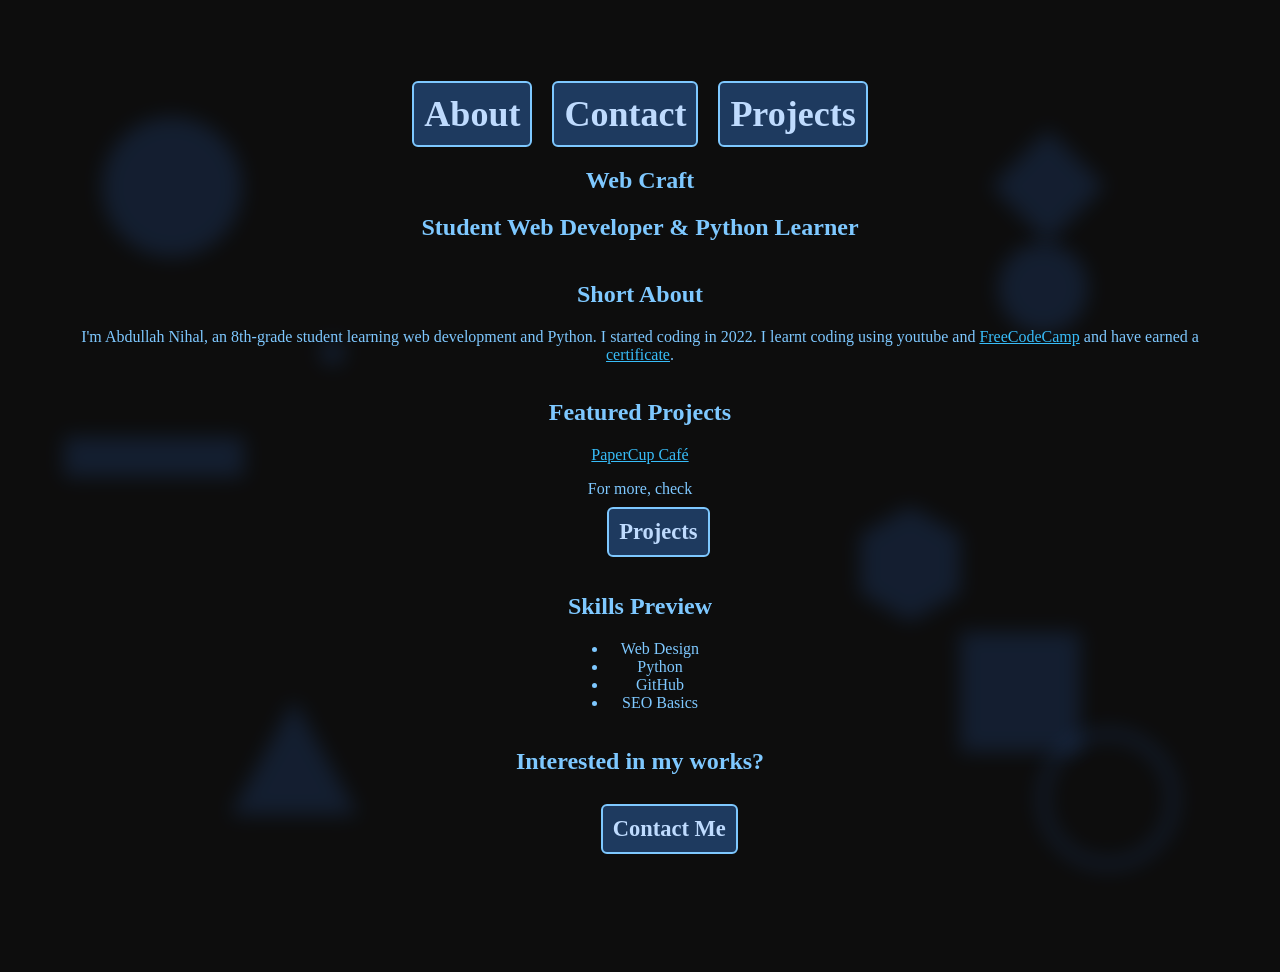
<file: index.html>
<!DOCTYPE html>
<html lang="en">

<head>
    <link rel="stylesheet" href="index.css">
    <meta charset="UTF-8">
    <meta name="viewport" content="width=device-width, initial-scale=1.0">
    <title>Web Craft | Portfolio</title>
</head>

<body>
    <div class="shape circle"></div>
    <div class="shape square"></div>
    <div class="shape triangle"></div>
    <div class="shape circle2"></div>
    <div class="shape diamond"></div>
    <div class="shape rectangle"></div>
    <div class="shape ring"></div>
    <div class="shape dot"></div>
    <div class="shape hexagon"></div>

    <header>
        <nav class="btnholder">
            <a href="About/about.html" class="button">About</a>
            <a href="Contact/contact.html" class="button">Contact</a>
            <a href="Projects-portfolio/project.html" class="button">Projects</a>
        </nav>
    </header>

    <main>

        <section class="hero">
            <h1>Web Craft</h1>
            <h2>Student Web Developer & Python Learner</h2>
        </section>

        <section class="short-about">
            <h2>Short About</h2>
            <p>I'm Abdullah Nihal, an 8th-grade student learning web development and Python. I started coding in 2022. I learnt coding using
                youtube and <a href="freecodecamp.org">FreeCodeCamp</a> and have earned a <a
                    href="https://freecodecamp.org/certification/abdullah_nihal/responsive-web-design-v9" target="_blank">certificate</a>.
            </p>
        </section>

        <section class="Featured-Project">
            <h2>Featured Projects</h2>
            <a href="https://dev-nihal.github.io/PaperCupcafe-demo/"> PaperCup Café</a>
            <p>For more, check <a href="Projects-portfolio/project.html" class="small-button">Projects</a></p>
        </section>

        <section class="Skill">
            <h2>Skills Preview</h2>
            <ul>
                <li>Web Design</li>
                <li>Python</li>
                <li>GitHub</li>
                <li>SEO Basics</li>
            </ul>
        </section>
    </main>
    <footer>
        <h2>Interested in my works?</h2>
        <a href="" class="small-button">Contact Me</a>
    </footer>
</body>

</html>
</file>
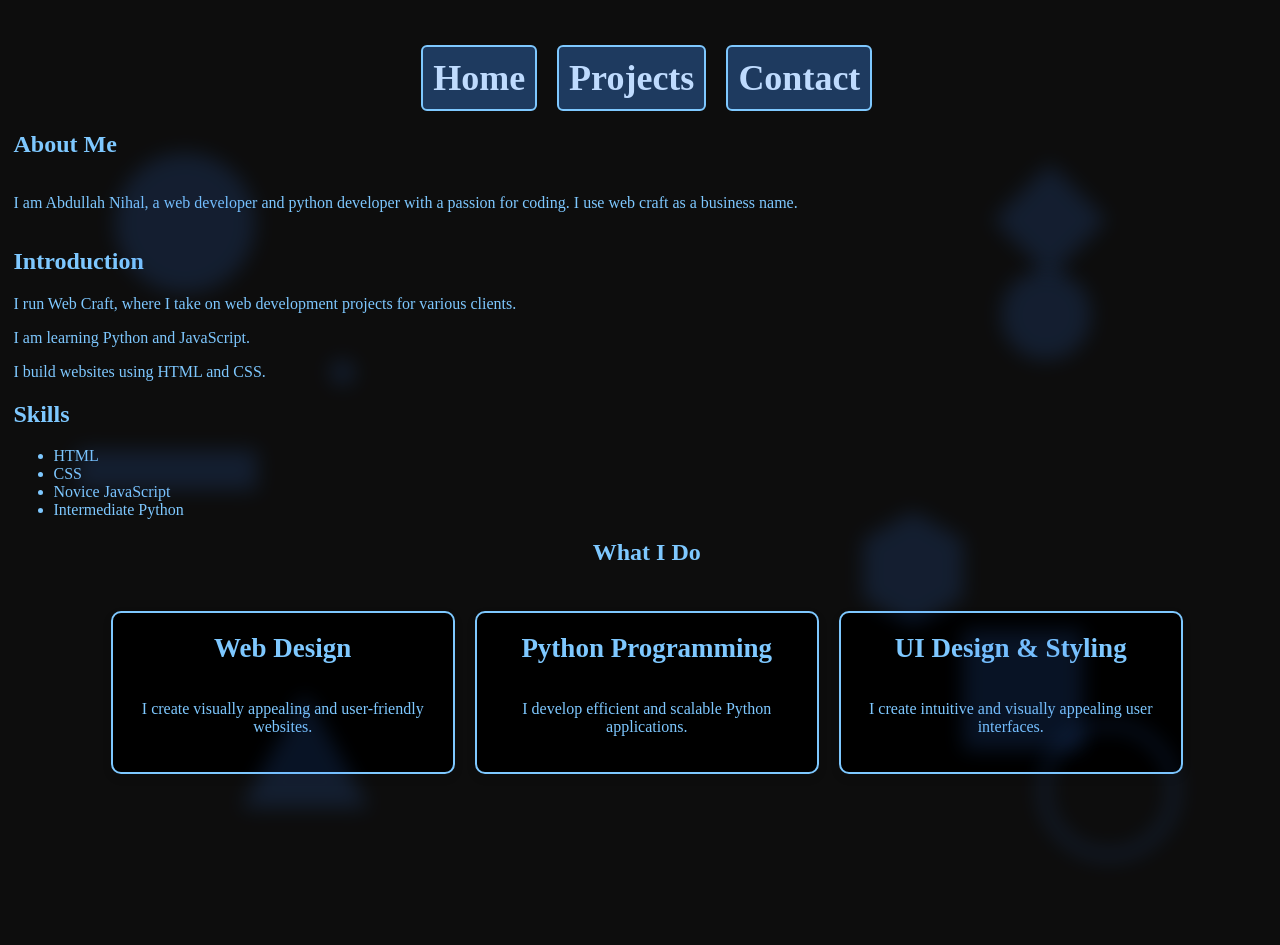
<file: About/about.html>
<!DOCTYPE html>
<html lang="en">
<head>
    <link rel="stylesheet" href="about.css">
    <meta charset="UTF-8">
    <meta name="viewport" content="width=device-width, initial-scale=1.0">
    <title>About | Portfolio</title>
</head>
<body>
    <section class="background">
        <div class="shape circle"></div>
        <div class="shape square"></div>
        <div class="shape triangle"></div>
        <div class="shape circle2"></div>
        <div class="shape diamond"></div>
        <div class="shape rectangle"></div>
        <div class="shape ring"></div>
        <div class="shape dot"></div>
        <div class="shape hexagon"></div>
    </section>

    <header class="btnholder">
        <a href="../index.html" class="button">Home</a>
        <a href="../Projects-portfolio/project.html" class="button">Projects</a>
        <a href="../Contact/contact.html" class="button">Contact</a>
    </header>

    <main>
        <section class="hero">
            <h1>About Me</h1>
            <p>I am Abdullah Nihal, a web developer and python developer with a passion for coding. I use web craft as a business name.</p>
        </section>

        <section class="intro">
            <h2>Introduction</h2>
            <p>I run Web Craft, where I take on web development projects for various clients.</p>
            <p>I am learning Python and JavaScript.</p>
            <p>I build websites using HTML and CSS.</p>
        </section>

        <section class="skills">
            <h2>Skills</h2>
            <ul>
                <li>HTML</li>
                <li>CSS</li>
                <li>Novice JavaScript</li>
                <li>Intermediate Python</li>
            </ul>
        </section>

        <h2 style="text-align: center;">What I Do</h2>

        <section class="card-container">
            <div class="cards">
                <h3>Web Design</h3>
                <p>I create visually appealing and user-friendly websites.</p>
            </div>

            <div class="cards">
                <h3>Python Programming</h3>
                <p>I develop efficient and scalable Python applications.</p>
            </div>

            <div class="cards">
                <h3>UI Design & Styling</h3>
                <p>I create intuitive and visually appealing user interfaces.</p>
            </div>
        </section>
    </main>
</body>
</html>
</file>
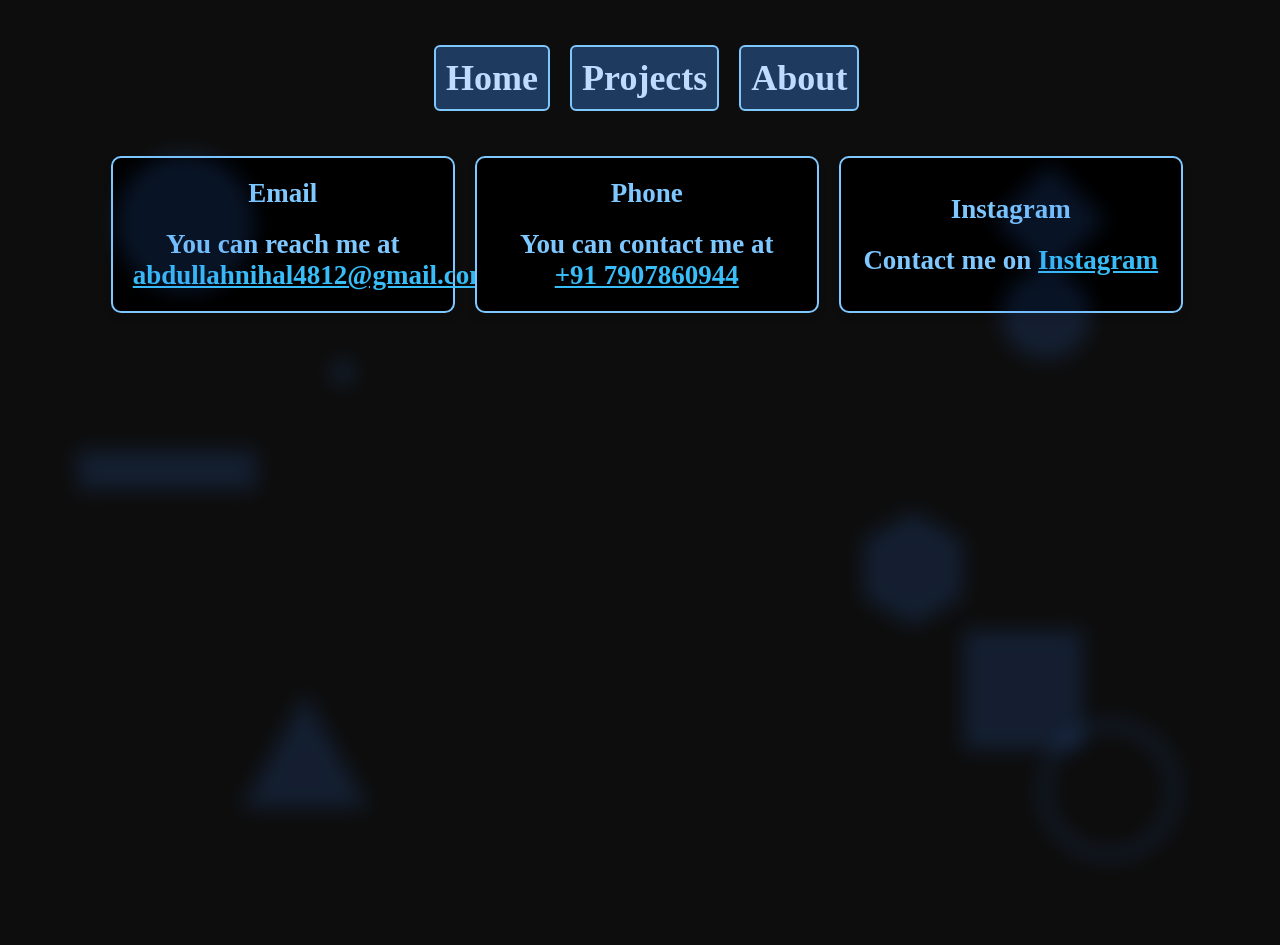
<file: Contact/contact.html>
<!DOCTYPE html>
<html lang="en">
<head>
    <meta charset="UTF-8">
    <meta name="viewport" content="width=device-width, initial-scale=1.0">
    <link rel="stylesheet" href="contact.css">
    <title>Contact | Portfolio</title>
</head>
<body>
    <section class="background">
        <div class="shape circle"></div>
        <div class="shape square"></div>
        <div class="shape triangle"></div>
        <div class="shape circle2"></div>
        <div class="shape diamond"></div>
        <div class="shape rectangle"></div>
        <div class="shape ring"></div>
        <div class="shape dot"></div>
        <div class="shape hexagon"></div>
    </section>

    <header class="btnholder">
        <a href="../index.html" class="button">Home</a>
        <a href="../Projects/projects.html" class="button">Projects</a>
        <a href="../About/about.html" class="button">About</a>
    </header>

    <main>
        <section class="card-container">
            <div class="cards">
                <h3>Email</h3>
                <p>You can reach me at <a href="mailto:abdullahnihal4812@gmail.com">abdullahnihal4812@gmail.com</a></p>
            </div>

            <div class="cards">
                <h3>Phone</h3>
                <p>You can contact me at <br><a href="tel:+917907860944">+91 7907860944</a></p>
            </div>

            <div class="cards">
                <h3>Instagram</h3>
                <p>Contact me on <a href="https://www.instagram.com/web._.craft/" target="_blank">Instagram</a></p>
            </div>
        </section>
    </main>
</body>
</html>
</file>
<file: index.css>
body{
    margin:0;
    padding: 4vh 5vw;
    min-height:100vh;
    background:#0d0d0d;
    position:relative;
    color:#7ec8ff;
}

main, footer {
    display: flex;
    flex-direction: column;
    align-items: center;
    text-align: center;
}

a {
    color: #38bdf8;
}


.btnholder {
    margin-top: 5vh;
    display: flex;
    flex-direction: row;
    flex-wrap: wrap;
    justify-content: center;
    align-items: center;
    gap: 20px;
}

.button {
    width: fit-content;
    display: flex;
    justify-content: center;
    align-items: center;
    border: 2px solid #7ec8ff;
    border-radius: 6px;
    font-size: 4vh;
    font-weight: bold;
    background-color: #1e3a5f;
    color: #bfdbfe;
    padding: 10px;
    text-decoration: none;
    transition: all 0.3s ease;
}

.small-button {
    width: fit-content;
    display: flex;
    justify-content: center;
    align-items: center;
    border: 2px solid #7ec8ff;
    border-radius: 6px;
    font-size: 2.5vh;
    font-weight: bold;
    background-color: #1e3a5f;
    color: #bfdbfe;
    padding: 10px;
    text-decoration: none;
    transition: all 0.3s ease;
    margin-top: 1vh;
    margin-left: 6.5vh;
}

.button:hover {
    background-color: #60a5fa;
    color: #0a1929;
    transform: translateY(-5px);
}

.small-button:hover {
    background-color: #60a5fa;
    color: #0a1929;
    transform: translateY(-5px);

}

/* Shared shape styles */
.shape{
    position:absolute;
    opacity:0.15;
    filter:blur(10px);
    animation-iteration-count:infinite;
    animation-timing-function:ease-in-out;
}

/* Purple Circle */
.circle{
    width:12vw;
    height:12vw;
    min-width:60px;
    min-height:60px;
    max-width:140px;
    max-height:140px;

    border-radius:50%;
    background:#3b82f6;

    top:12%;
    left:8%;

    animation:drift1 14s infinite;
}

/* Blue Square */
.square{
    width:10vw;
    height:10vw;
    min-width:50px;
    min-height:50px;
    max-width:120px;
    max-height:120px;

    background:#3b82f6;

    top:65%;
    left:75%;

    animation:drift2 18s infinite;
}

/* Pink Triangle */
.triangle{
    width:0;
    height:0;

    border-left:5vw solid transparent;
    border-right:5vw solid transparent;
    border-bottom:9vw solid #3b82f6;

    top:72%;
    left:18%;

    animation:drift3 20s infinite;
}

/* Cyan Circle */
.circle2{
    width:8vw;
    height:8vw;
    min-width:40px;
    min-height:40px;
    max-width:90px;
    max-height:90px;

    border-radius:50%;
    background:#3b82f6;

    top:25%;
    left:78%;

    animation:drift4 16s infinite;
}

/* Animations */
@keyframes drift1{
    0%,100%{
        transform:translate(0,0);
    }
    50%{
        transform:translate(50px,70px);
    }
}

@keyframes drift2{
    0%,100%{
        transform:translate(0,0);
    }
    50%{
        transform:translate(-60px,-50px);
    }
}

@keyframes drift3{
    0%,100%{
        transform:translate(0,0) rotate(0deg);
    }
    50%{
        transform:translate(40px,-30px) rotate(10deg);
    }
}

@keyframes drift4{
    0%,100%{
        transform:translate(0,0);
    }
    50%{
        transform:translate(-40px,50px);
    }
}

/* Mobile */
@media (max-width:768px){

    .circle{
        width:20vw;
        height:20vw;
    }

    .square{
        width:18vw;
        height:18vw;
    }

    .triangle{
        border-left:8vw solid transparent;
        border-right:8vw solid transparent;
        border-bottom:14vw solid #3b82f6;
    }

    .circle2{
        width:14vw;
        height:14vw;
    }
}

.diamond{
    width:80px;
    height:80px;
    background:#3b82f6;

    top:15%;
    right:15%;

    transform:rotate(45deg);
    animation:drift2 22s infinite;
}

/* Rectangle */
.rectangle{
    width:180px;
    height:40px;
    background:#3b82f6;

    top:45%;
    left:5%;

    animation:drift1 25s infinite;
}

/* Ring */
.ring{
    width:120px;
    height:120px;

    border:10px solid #3b82f6;
    border-radius:50%;

    top:75%;
    right:8%;

    animation:drift4 18s infinite;
}

/* Small Dot */
.dot{
    width:25px;
    height:25px;

    background:#3b82f6;
    border-radius:50%;

    top:35%;
    left:25%;

    animation:drift3 12s infinite;
}

/* Hexagon */
.hexagon{
    width:100px;
    height:58px;
    background:#3b82f6;

    top:55%;
    right:25%;

    animation:drift1 17s infinite;
}

.hexagon::before,
.hexagon::after{
    content:"";
    position:absolute;
    width:0;
    border-left:50px solid transparent;
    border-right:50px solid transparent;
}

.hexagon::before{
    bottom:100%;
    border-bottom:29px solid #3b82f6;
}

.hexagon::after{
    top:100%;
    border-top:29px solid #3b82f6;
}
</file>
<file: About/about.css>
body{
    margin:0;
    margin-left: 1.5vh;
    min-height:100vh;
    background:#0d0d0d;
    position:relative;
    color:#7ec8ff;
}

a {
    color: #38bdf8;
}

.hero {
    display: flex;
    flex-direction: column;
}

.btnholder {
    margin-top: 5vh;
    display: flex;
    flex-direction: row;
    flex-wrap: wrap;
    justify-content: center;
    align-items: center;
    gap: 20px;
}

.button {
    width: fit-content;
    display: flex;
    justify-content: center;
    align-items: center;
    border: 2px solid #7ec8ff;
    border-radius: 6px;
    font-size: 4vh;
    font-weight: bold;
    background-color: #1e3a5f;
    color: #bfdbfe;
    padding: 10px;
    text-decoration: none;
    transition: all 0.3s ease;
}

.small-button {
    width: fit-content;
    display: flex;
    justify-content: center;
    align-items: center;
    border: 2px solid #7ec8ff;
    border-radius: 6px;
    font-size: 2.5vh;
    font-weight: bold;
    background-color: #1e3a5f;
    color: #bfdbfe;
    padding: 10px;
    text-decoration: none;
    transition: all 0.3s ease;
    margin-top: 1vh;
}

.button:hover {
    background-color: #60a5fa;
    color: #0a1929;
    transform: translateY(-5px);
}

.small-button:hover {
    background-color: #60a5fa;
    color: #0a1929;
    transform: translateY(-5px);

}

/* Shared shape styles */
.shape{
    position:absolute;
    opacity:0.15;
    filter:blur(10px);
    animation-iteration-count:infinite;
    animation-timing-function:ease-in-out;
}

/* Purple Circle */
.circle{
    width:12vw;
    height:12vw;
    min-width:60px;
    min-height:60px;
    max-width:140px;
    max-height:140px;

    border-radius:50%;
    background:#3b82f6;

    top:12%;
    left:8%;

    animation:drift1 14s infinite;
}

/* Blue Square */
.square{
    width:10vw;
    height:10vw;
    min-width:50px;
    min-height:50px;
    max-width:120px;
    max-height:120px;

    background:#3b82f6;

    top:65%;
    left:75%;

    animation:drift2 18s infinite;
}

/* Pink Triangle */
.triangle{
    width:0;
    height:0;

    border-left:5vw solid transparent;
    border-right:5vw solid transparent;
    border-bottom:9vw solid #3b82f6;

    top:72%;
    left:18%;

    animation:drift3 20s infinite;
}

/* Cyan Circle */
.circle2{
    width:8vw;
    height:8vw;
    min-width:40px;
    min-height:40px;
    max-width:90px;
    max-height:90px;

    border-radius:50%;
    background:#3b82f6;

    top:25%;
    left:78%;

    animation:drift4 16s infinite;
}

/* Animations */
@keyframes drift1{
    0%,100%{
        transform:translate(0,0);
    }
    50%{
        transform:translate(50px,70px);
    }
}

@keyframes drift2{
    0%,100%{
        transform:translate(0,0);
    }
    50%{
        transform:translate(-60px,-50px);
    }
}

@keyframes drift3{
    0%,100%{
        transform:translate(0,0) rotate(0deg);
    }
    50%{
        transform:translate(40px,-30px) rotate(10deg);
    }
}

@keyframes drift4{
    0%,100%{
        transform:translate(0,0);
    }
    50%{
        transform:translate(-40px,50px);
    }
}

/* Mobile */
@media (max-width:768px){

    .circle{
        width:20vw;
        height:20vw;
    }

    .square{
        width:18vw;
        height:18vw;
    }

    .triangle{
        border-left:8vw solid transparent;
        border-right:8vw solid transparent;
        border-bottom:14vw solid #3b82f6;
    }

    .circle2{
        width:14vw;
        height:14vw;
    }
}


.diamond{
    width:80px;
    height:80px;
    background:#3b82f6;

    top:15%;
    right:15%;

    transform:rotate(45deg);
    animation:drift2 22s infinite;
}

/* Rectangle */
.rectangle{
    width:180px;
    height:40px;
    background:#3b82f6;

    top:45%;
    left:5%;

    animation:drift1 25s infinite;
}

/* Ring */
.ring{
    width:120px;
    height:120px;

    border:10px solid #3b82f6;
    border-radius:50%;

    top:75%;
    right:8%;

    animation:drift4 18s infinite;
}

/* Small Dot */
.dot{
    width:25px;
    height:25px;

    background:#3b82f6;
    border-radius:50%;

    top:35%;
    left:25%;

    animation:drift3 12s infinite;
}

/* Hexagon */
.hexagon{
    width:100px;
    height:58px;
    background:#3b82f6;

    top:55%;
    right:25%;

    animation:drift1 17s infinite;
}

.hexagon::before,
.hexagon::after{
    content:"";
    position:absolute;
    width:0;
    border-left:50px solid transparent;
    border-right:50px solid transparent;
}

.hexagon::before{
    bottom:100%;
    border-bottom:29px solid #3b82f6;
}

.hexagon::after{
    top:100%;
    border-top:29px solid #3b82f6;
}

.card-container {
    display: flex;
    justify-content: center;
    margin-top: 5vh;
    flex-wrap: wrap;
    gap: 20px;
}

.cards {
    width: 300px;

    display: flex;
    flex-direction: column;
    justify-content: center;

    gap: 20px;

    text-align: center;

    border: 2px solid ;
    border-color: #7ec8ff;
    border-radius: 10px;

    background-color: rgb(0, 0, 0);

    padding: 20px;
    margin-bottom: 20px;

    box-shadow: 0 4px 10px rgba(0, 0, 0, 0.1);

    transition: all 0.3s ease;
}

.cards h3 {
    font-size: 3vh;
    margin: 0;
}

.cards img {
    width: 100%;
    height: 100%;
    border-color: #7ec8ff;
}

.cards:hover {
    transform: translateY(-10px);
    background-color: #00aaff;
    color: black;
    box-shadow: 0 8px 20px rgba(0, 0, 0, 0.2);
}
</file>
<file: Contact/contact.css>
body{
    margin:0;
    margin-left: 1.5vh;
    min-height:100vh;
    background:#0d0d0d;
    position:relative;
    color:#7ec8ff;
}

a {
    color: #38bdf8;
}

.hero {
    display: flex;
    flex-direction: column;
}

.btnholder {
    margin-top: 5vh;
    display: flex;
    flex-direction: row;
    flex-wrap: wrap;
    justify-content: center;
    align-items: center;
    gap: 20px;
}

.button {
    width: fit-content;
    display: flex;
    justify-content: center;
    align-items: center;
    border: 2px solid #7ec8ff;
    border-radius: 6px;
    font-size: 4vh;
    font-weight: bold;
    background-color: #1e3a5f;
    color: #bfdbfe;
    padding: 10px;
    text-decoration: none;
    transition: all 0.3s ease;
}

.small-button {
    width: fit-content;
    display: flex;
    justify-content: center;
    align-items: center;
    border: 2px solid #7ec8ff;
    border-radius: 6px;
    font-size: 2.5vh;
    font-weight: bold;
    background-color: #1e3a5f;
    color: #bfdbfe;
    padding: 10px;
    text-decoration: none;
    transition: all 0.3s ease;
    margin-top: 1vh;
}

.button:hover {
    background-color: #60a5fa;
    color: #0a1929;
    transform: translateY(-5px);
}

.small-button:hover {
    background-color: #60a5fa;
    color: #0a1929;
    transform: translateY(-5px);

}

/* Shared shape styles */
.shape{
    position:absolute;
    opacity:0.15;
    filter:blur(10px);
    animation-iteration-count:infinite;
    animation-timing-function:ease-in-out;
}

/* Purple Circle */
.circle{
    width:12vw;
    height:12vw;
    min-width:60px;
    min-height:60px;
    max-width:140px;
    max-height:140px;

    border-radius:50%;
    background:#3b82f6;

    top:12%;
    left:8%;

    animation:drift1 14s infinite;
}

/* Blue Square */
.square{
    width:10vw;
    height:10vw;
    min-width:50px;
    min-height:50px;
    max-width:120px;
    max-height:120px;

    background:#3b82f6;

    top:65%;
    left:75%;

    animation:drift2 18s infinite;
}

/* Pink Triangle */
.triangle{
    width:0;
    height:0;

    border-left:5vw solid transparent;
    border-right:5vw solid transparent;
    border-bottom:9vw solid #3b82f6;

    top:72%;
    left:18%;

    animation:drift3 20s infinite;
}

/* Cyan Circle */
.circle2{
    width:8vw;
    height:8vw;
    min-width:40px;
    min-height:40px;
    max-width:90px;
    max-height:90px;

    border-radius:50%;
    background:#3b82f6;

    top:25%;
    left:78%;

    animation:drift4 16s infinite;
}

/* Animations */
@keyframes drift1{
    0%,100%{
        transform:translate(0,0);
    }
    50%{
        transform:translate(50px,70px);
    }
}

@keyframes drift2{
    0%,100%{
        transform:translate(0,0);
    }
    50%{
        transform:translate(-60px,-50px);
    }
}

@keyframes drift3{
    0%,100%{
        transform:translate(0,0) rotate(0deg);
    }
    50%{
        transform:translate(40px,-30px) rotate(10deg);
    }
}

@keyframes drift4{
    0%,100%{
        transform:translate(0,0);
    }
    50%{
        transform:translate(-40px,50px);
    }
}

/* Mobile */
@media (max-width:768px){

    .circle{
        width:20vw;
        height:20vw;
    }

    .square{
        width:18vw;
        height:18vw;
    }

    .triangle{
        border-left:8vw solid transparent;
        border-right:8vw solid transparent;
        border-bottom:14vw solid #3b82f6;
    }

    .circle2{
        width:14vw;
        height:14vw;
    }
}


.diamond{
    width:80px;
    height:80px;
    background:#3b82f6;

    top:15%;
    right:15%;

    transform:rotate(45deg);
    animation:drift2 22s infinite;
}

/* Rectangle */
.rectangle{
    width:180px;
    height:40px;
    background:#3b82f6;

    top:45%;
    left:5%;

    animation:drift1 25s infinite;
}

/* Ring */
.ring{
    width:120px;
    height:120px;

    border:10px solid #3b82f6;
    border-radius:50%;

    top:75%;
    right:8%;

    animation:drift4 18s infinite;
}

/* Small Dot */
.dot{
    width:25px;
    height:25px;

    background:#3b82f6;
    border-radius:50%;

    top:35%;
    left:25%;

    animation:drift3 12s infinite;
}

/* Hexagon */
.hexagon{
    width:100px;
    height:58px;
    background:#3b82f6;

    top:55%;
    right:25%;

    animation:drift1 17s infinite;
}

.hexagon::before,
.hexagon::after{
    content:"";
    position:absolute;
    width:0;
    border-left:50px solid transparent;
    border-right:50px solid transparent;
}

.hexagon::before{
    bottom:100%;
    border-bottom:29px solid #3b82f6;
}

.hexagon::after{
    top:100%;
    border-top:29px solid #3b82f6;
}

.card-container {
    display: flex;
    justify-content: center;
    margin-top: 5vh;
    flex-wrap: wrap;
    gap: 20px;
}

.cards {
    width: 300px;

    display: flex;
    flex-direction: column;
    justify-content: center;

    gap: 20px;

    text-align: center;

    border: 2px solid ;
    border-color: #7ec8ff;
    border-radius: 10px;

    background-color: rgb(0, 0, 0);

    padding: 20px;
    margin-bottom: 20px;

    box-shadow: 0 4px 10px rgba(0, 0, 0, 0.1);

    transition: all 0.3s ease;
}

.cards h3 {
    font-size: 3vh;
    margin: 0;
}

.cards img {
    width: 100%;
    height: 100%;
    border-color: #7ec8ff;
}

.cards p {
    font-size: 3vh;
    font-weight: bold;
    margin: 0;
}

.cards:hover {
    transform: translateY(-10px);
    background-color: #00aaff;
    color: black;
    box-shadow: 0 8px 20px rgba(0, 0, 0, 0.2);
}

.cards:hover a {
    color: black;
}
</file>
